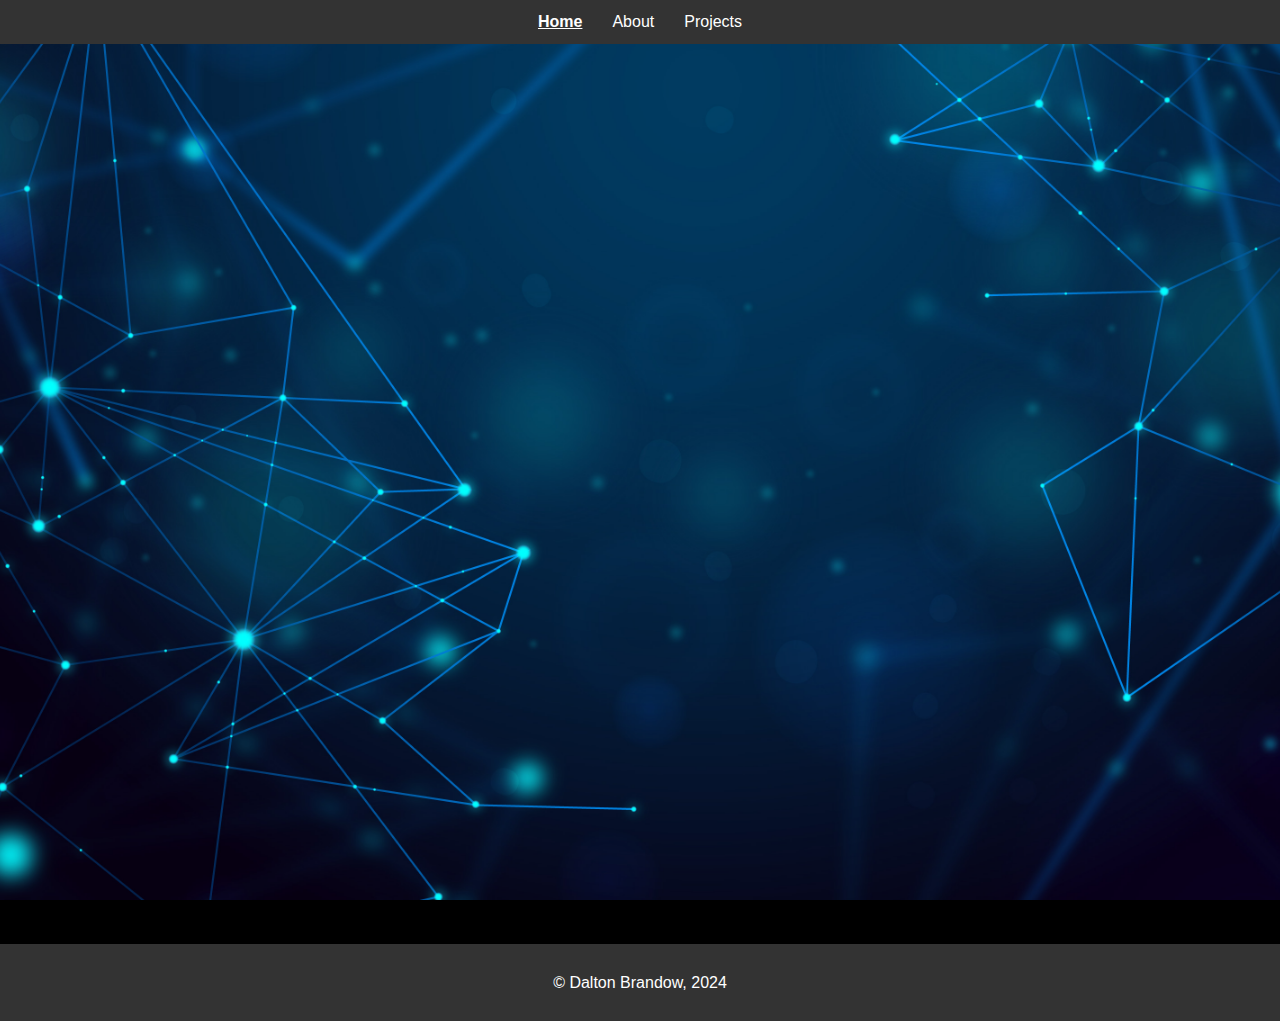
<file: index.html>
﻿<!DOCTYPE html>
<html lang="en">
<head>
    <meta charset="UTF-8">
    <meta name="viewport" content="width=device-width, initial-scale=1.0">
    <title>My Portfolio</title>
    <link rel="stylesheet" href="css/style.css">
</head>
<body>
    <header>
        <nav>
            <ul>
                <li><a href="index.html" class="active">Home</a></li>
                <li><a href="about.html">About</a></li>
                <li><a href="projects.html">Projects</a></li>
            </ul>
        </nav>
    </header>
    <section id="home" class="animate">
        <h1>Welcome to My Portfolio</h1>
    </section>
    <section id="about" class="animate">
        <h2>About Me</h2>
        <p>Hi, I'm Dalton Brandow, a passionate Software Developer with a Bachelor of Applied Science in Computer Information Technology. I specialize in back-end development, leveraging languages like C++, Java, C#, and Python to build robust, scalable solutions.</p>
        <p>My journey in technology began with a fascination for solving complex problems and creating systems that make an impact. Over time, I’ve honed my skills in back-end programming, focusing on delivering efficient and maintainable code.</p>
        <p>Outside of work, I’m a sci-fi enthusiast, an avid reader, and a proud animal lover. Whether I’m diving into futuristic worlds through books or learning about innovative tech, I’m always looking for ways to combine creativity and logic in my projects.</p>
        <p>I’m excited to collaborate and bring ideas to life—let’s create something amazing together!</p>
    </section>
    <section id="projects" class="animate">
        <h2>My Projects</h2>
        <div id="project-list">
            <!-- Add project cards here -->
        </div>
    </section>
    <section id="contact" class="animate">
        <h2>Contact Me</h2>
        <form action="https://formspree.io/f/xgvebnjn" method="POST">
            <input type="email" name="email" placeholder="Your Email" required>
            <textarea name="message" placeholder="Your Message" required></textarea>
            <button type="submit">Send</button>
        </form>
    </section>
    <footer>
        <p>© Dalton Brandow, 2024</p>
    </footer>
    <script src="js/indexscript.js" defer></script>
</body>
</html>
</file>
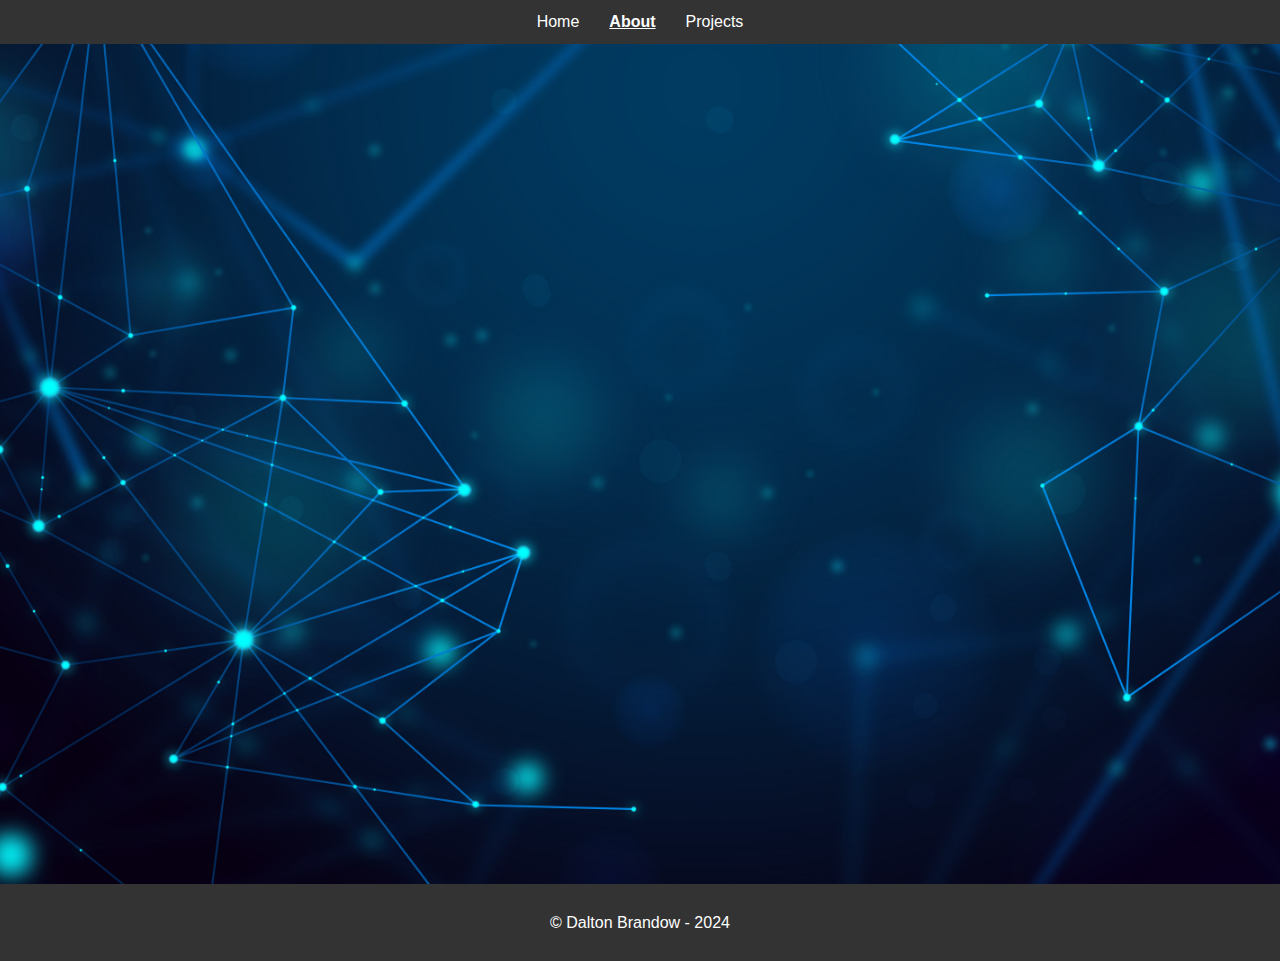
<file: about.html>
﻿<!DOCTYPE html>
<html lang="en">
<head>
    <meta charset="UTF-8">
    <meta name="viewport" content="width=device-width, initial-scale=1.0">
    <title>About Me</title>
    <link rel="stylesheet" href="css/style.css">
</head>
<body>
    <header>
        <nav>
            <ul>
                <li><a href="index.html">Home</a></li>
                <li><a href="about.html" class="active">About</a></li>
                <li><a href="projects.html">Projects</a></li>
            </ul>
        </nav>
    </header>

    <main>
        <section id="intro" class="animate">
            <h1>About Me</h1>
            <p>Welcome! Here’s a little more about my journey, skills, and interests.</p>
        </section>

        <section id="professional-summary" class="animate">
            <h2>Who I Am</h2>
            <p>I am an aspiring Software Developer with a Bachelor of Applied Science in Computer Information Technology. My interest lies in back-end development with languages like C++, Java, C#, and Python. I thrive on solving problems and building impactful systems.</p>
        </section>

        <section id="skills" class="animate">
            <h2>Skills & Expertise</h2>
            <ul>
                <li><strong>Languages:</strong> C++, Java, C#, Python, JaveSctipt, HTML5</li>
                <li><strong>Tools & Frameworks:</strong> Git, SQL, NoSql, VisualStudio, AndroidStudio, Node.Js</li>
                <li><strong>Development Methods:</strong> Agile, TDD</li>
            </ul>
        </section>

        <section id="career-goals" class="animate">
            <h2>My Goals</h2>
            <p>In the short term, I aim to contribute to dynamic, team-oriented projects while enhancing my technical skills. Long-term, I envision myself leading innovative development efforts in scalable systems and cloud technologies.</p>
        </section>

        <section id="personal-story" class="animate">
            <h2>My Journey</h2>
            <p>My path to software development started during college, where I discovered my passion for programming through C++. Each project I’ve undertaken has deepened my appreciation for clean, efficient code and the joy of turning ideas into functional systems.</p>
        </section>
    </main>

    <footer>
        <p>© Dalton Brandow - 2024</p>
    </footer>
    <script src="js/aboutscript.js" defer></script>
</body>
</html>
</file>
<file: css/style.css>
﻿/* Global Styles */
body {
    font-family: Arial, sans-serif;
    line-height: 1.6;
    margin: 0;
    padding: 0;
    color: #D3D3D3;
    background-image: url('../assets/tech.jpg');
    background-color: #000; /* Optional fallback color */
    background-size: cover; /* Ensures the image covers the entire page */
    background-repeat: no-repeat; /* Prevents the image from repeating */
    background-attachment: fixed; /* Makes the image fixed while scrolling */
    background-position: center; /* Centers the image */
}


/* Navigation */
header {
    background: #333;
    color: #fff;
    padding: 10px 0;
}

nav ul {
    list-style: none;
    display: flex;
    justify-content: center;
    margin: 0;
    padding: 0;
}

nav ul li {
    margin: 0 15px;
}

nav ul li a {
    color: #fff;
    text-decoration: none;
}

nav ul li a.active {
    font-weight: bold;
    text-decoration: underline;
}

/* Main Content */
main {
    padding: 20px;
    max-width: 800px;
    margin: auto;
}

h1, h2 {
    color: #FFFFFF;
}

section {
    margin-bottom: 30px;
}

/* Footer */
footer {
    text-align: center;
    padding: 10px;
    background: #333;
    color: #fff;
}

/* Fade-in animation */
@keyframes fadeIn {
    from {
        opacity: 0;
        transform: translateY(20px);
    }

    to {
        opacity: 1;
        transform: translateY(0);
    }
}

/* Apply fade-in */
.animate-fade-in {
    opacity: 0;
    animation: fadeIn 1s ease-in forwards;
}

@media (max-width: 768px) {
    .animate-fade-in {
        animation: none;
        opacity: 1;
    }
}

/* Form Container */
form {
    display: flex;
    flex-direction: column; /* Stacks elements vertically */
    max-width: 1000px; /* Optional: limit form width */
    margin: 0 auto; /* Center the form on the page */
}

    /* Input and Textarea Fields */
form input,form textarea {
    margin-bottom: 15px; /* Add space below each field */
    padding: 10px;
    font-size: 16px;
    border: 1px solid #ccc;
    border-radius: 5px;
    width: 100%;
    box-sizing: border-box; /* Ensures padding doesn't exceed width */
}

    /* Textarea Specific Styles */
form textarea {
    min-height: 100px; /* Makes the textarea a decent size */
    resize: vertical; /* Allow vertical resizing only */
}

    /* Submit Button */
form button {
    background-color: #007BFF; /* Button color */
    color: #fff; /* Text color */
    border: none;
    padding: 10px 15px;
    font-size: 16px;
    border-radius: 5px;
    cursor: pointer;
}

form button:hover {
    background-color: #0056b3; /* Darker shade on hover */
}

@media (max-width: 768px) {
    form input,
    form textarea {
        font-size: 14px; /* Slightly smaller text */
    }

    form button {
        padding: 8px 12px;
        font-size: 14px;
    }
}

/* Ensure body and html take up the full viewport height */
html, body {
    margin: 0;
    padding: 0;
    height: 100%; /* Ensures the height fills the viewport */
    display: flex;
    flex-direction: column; /* Stacks content vertically */
}

.project-container {
    display: flex;
    flex-direction: column;
    gap: 20px;
    justify-content: flex-start;
    padding: 20px;
    height: 100vh;
}

.project-card {
    background: #fff;
    border: 1px solid #ccc;
    border-radius: 8px;
    box-shadow: 0 4px 8px rgba(0, 0, 0, 0.1);
    width: 100%;
    height: calc(100vh - 40px); /* Full vertical height minus padding */
    text-align: center;
    overflow: hidden;
    transition: transform 0.3s, box-shadow 0.3s;
}

.project-card:hover {
    transform: translateY(-5px);
    box-shadow: 0 6px 12px rgba(0, 0, 0, 0.2);
}

.project-card img {
    width: auto;
    height: 100%
}

.project-card h2 {
    font-size: 1.5em;
    margin: 10px 0;
    color: #333;
}

.project-card p {
    font-size: 1em;
    color: #555;
    margin: 0 15px 15px;
}

.project-details a, .project-card a {
    display: inline-block;
    margin: 10px 0 15px;
    padding: 10px 15px;
    background-color: #007BFF;
    color: #fff;
    text-decoration: none;
    border-radius: 5px;
    transition: background-color 0.3s;
}

.project-card a:hover {
    background-color: #0056b3;
}

.project-details {
    margin-top: 20px;
    padding: 20px;
    background: #f9f9f9;
    border: 1px solid #ddd;
    border-radius: 8px;
    box-shadow: 0 4px 6px rgba(0, 0, 0, 0.1);
    color: #333;
    font-size: 1rem;
    line-height: 1.5;
    transition: all 0.3s ease-in-out;
}

.project-details img {
    max-width: 100%;
    border-radius: 8px;
    margin-bottom: 20px;
}

.project-details h2 {
    color: black;
}

.project-details ul {
    margin: 20px 0;
    padding-left: 20px; /* Indentation for the list */
}

.project-details ul li {
    margin-bottom: 10px;
    line-height: 1.5;
}


ul {
    margin: 20px 0;
    padding-left: 20px;
}

ul li {
    margin-bottom: 10px;
    line-height: 1.5;
}


/* Fullscreen Image Section */
#fullscreen-image {
    display: flex;
    align-items: center;
    justify-content: center;
    height: calc(100vh - 150px); /* 100% of viewport height minus header/footer height */
    overflow: hidden; /* Hide any overflow */
}

    /* Make the image fill the section */
#fullscreen-image img {
    width: 100%; /* Scale the image to fill the width */
    height: 100%; /* Scale the image to fill the height */
}
</file>
